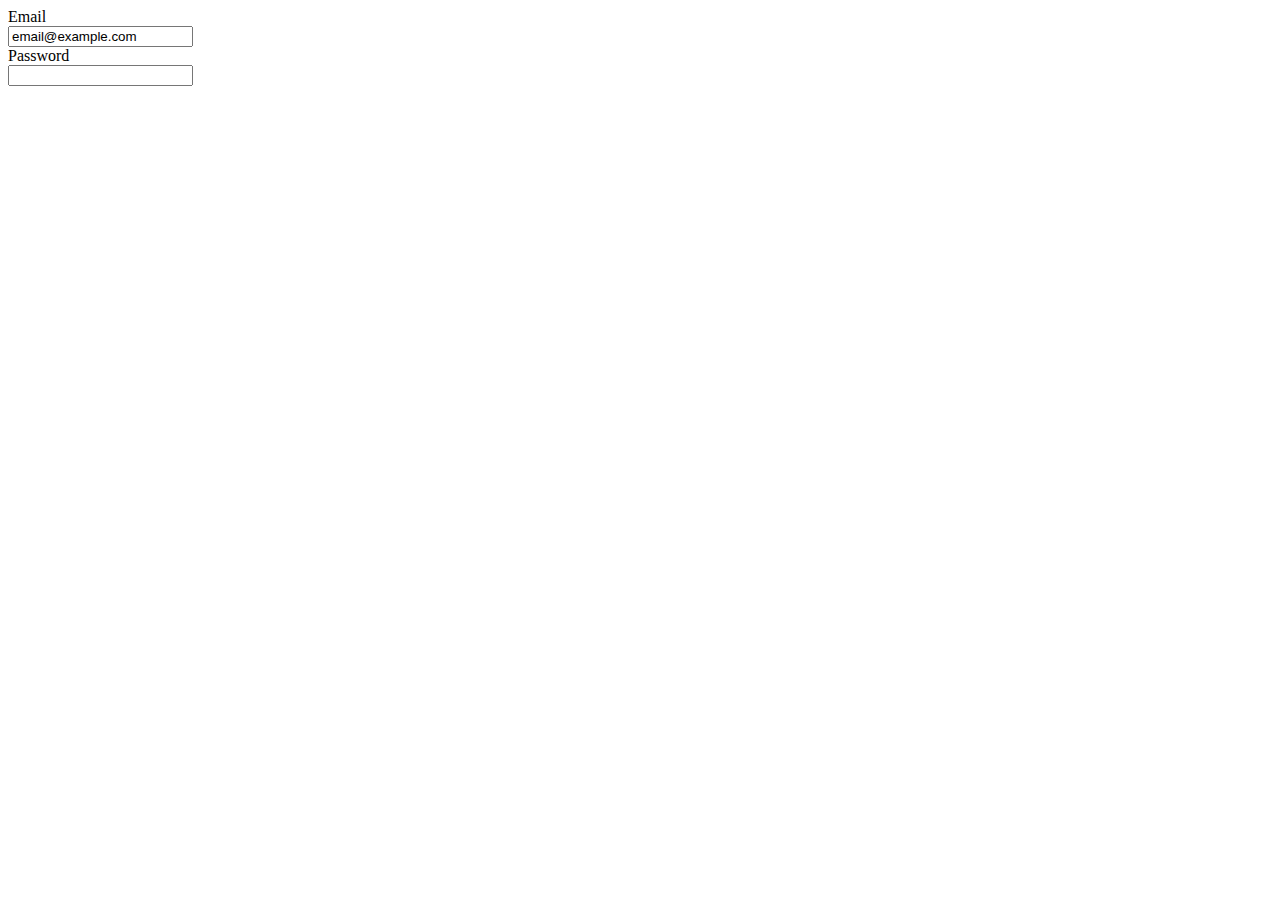
<file: index.html>
<!DOCTYPE html>
<html lang="en">

<head>
    <meta charset="UTF-8">
    <meta name="viewport" content="width=device-width, initial-scale=1.0">
    <title>aula3</title>
</head>
<link href="https://cdn.jsdelivr.net/npm/bootstrap@5.0.2/dist/css/bootstrap.min.css" rel="stylesheet"
    integrity="sha384-EVSTQN3/azprG1Anm3QDgpJLIm9Nao0Yz1ztcQTwFspd3yD65VohhpuuCOmLASjC" crossorigin="anonymous">

<script src="https://cdn.jsdelivr.net/npm/@popperjs/core@2.9.2/dist/umd/popper.min.js"
    integrity="sha384-IQsoLXl5PILFhosVNubq5LC7Qb9DXgDA9i+tQ8Zj3iwWAwPtgFTxbJ8NT4GN1R8p"
    crossorigin="anonymous"></script>
<script src="https://cdn.jsdelivr.net/npm/bootstrap@5.0.2/dist/js/bootstrap.min.js"
    integrity="sha384-cVKIPhGWiC2Al4u+LWgxfKTRIcfu0JTxR+EQDz/bgldoEyl4H0zUF0QKbrJ0EcQF"
    crossorigin="anonymous"></script>

<body>
    <form>
    <div class="mb-3 row">
        <label for="staticEmail" class="col-sm-2 col-form-label">Email</label>
        <div class="col-sm-10">
          <input type="text" readonly class="form-control-plaintext" id="staticEmail" value="email@example.com">
        </div>
      </div>
      <div class="mb-3 row">
        <label for="inputPassword" class="col-sm-2 col-form-label">Password</label>
        <div class="col-sm-10">
          <input type="password" class="form-control" id="inputPassword">
        </div>
      </div>
    </form>
</body>
</html>
</file>
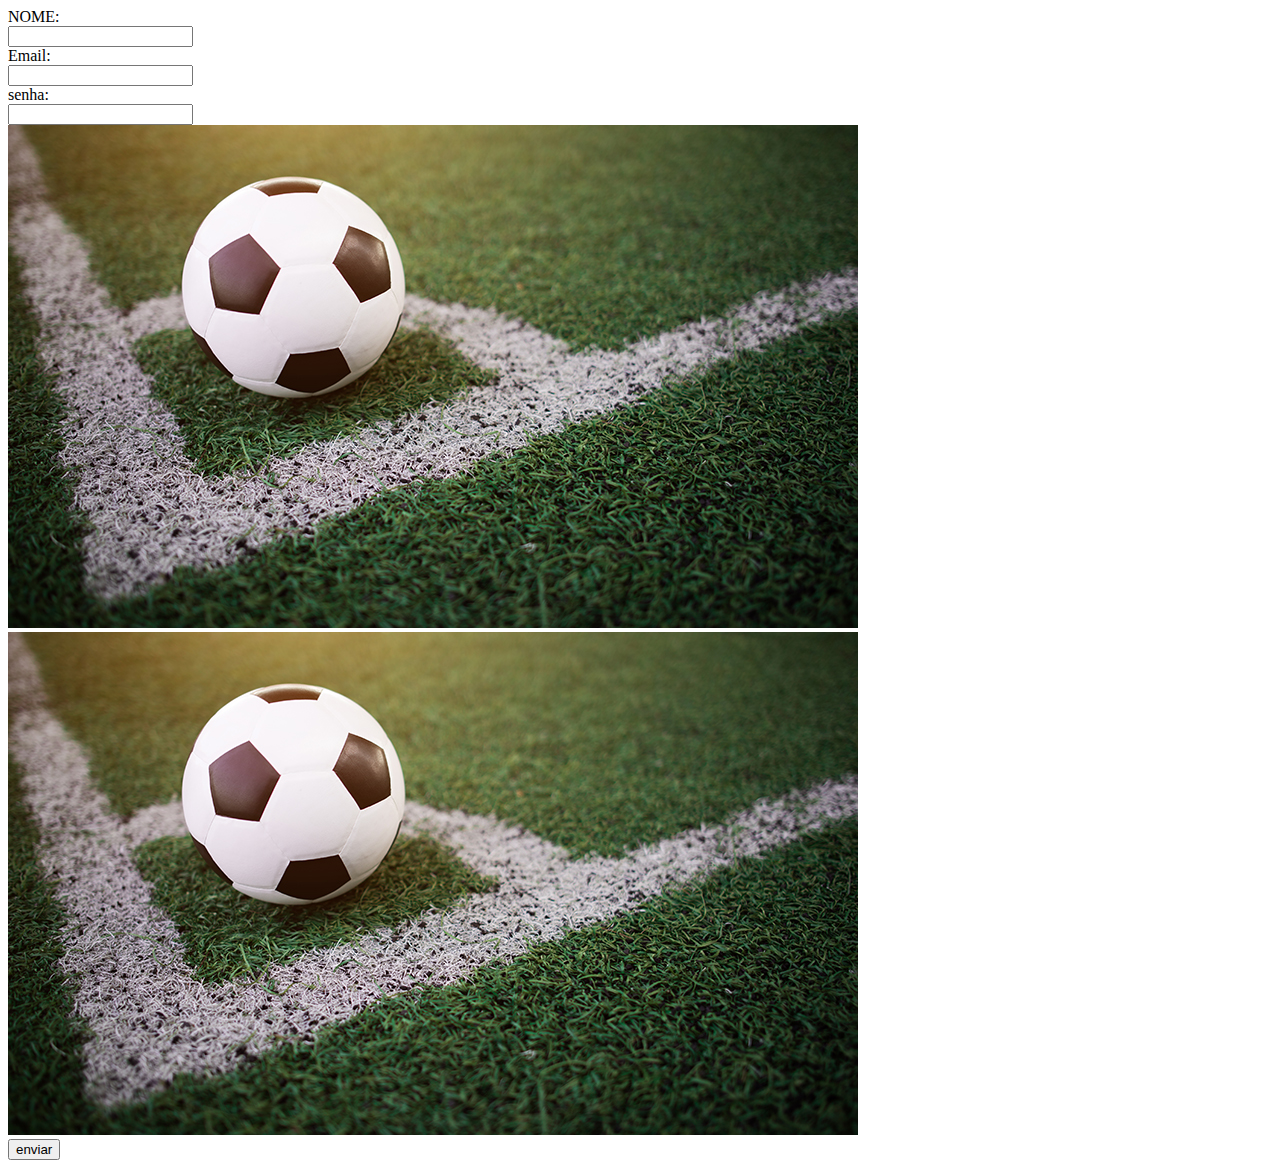
<file: exercicioFormulario.html>
<!DOCTYPE html>
<html lang="en">

<head>
    <meta charset="UTF-8">
    <meta name="viewport" content="width=device-width, initial-scale=1.0">
    <title>Exercicio</title>

    <link href="https://cdn.jsdelivr.net/npm/bootstrap@5.0.2/dist/css/bootstrap.min.css" rel="stylesheet"
        integrity="sha384-EVSTQN3/azprG1Anm3QDgpJLIm9Nao0Yz1ztcQTwFspd3yD65VohhpuuCOmLASjC" crossorigin="anonymous">


</head>

<body>
    <form action="resultadoAtividade.html">
        <div class="mb-3 row">
            <label for="inputnome" class="col-4">
                NOME:
            </label>
            <div class="col-8">
                <input type="text" name="nome" class="form-control" id="inputnome">
            </div>
        </div>





        <div class="mb-3 row">
            <label for="inputemial" class="col-2">
                Email:
            </label>
        </div>
        <div class="col-10">
            <input type="email" name="email" id="inputEmail" class="form-control">
        </div>

        <div class="mb-3 row">
            <label for="inputSenha" class="col-3">senha:</label>
            <div class="col-9">
                <input type="password" name="senha" id="inputSenha" class="form-control">
            </div>

        </div>

        <div class="row">
                <img src="futebol.jpg" alt="bola" class="img img-fluid"
                alt="bola" class="img-fluid">
            </div>
            <div class="row">
                <div class="col-3">
                   <img src="futebol.jpg" alt="bola" class="img-thumbnail">
                </div>
                <div class=""
        </div>

        <input class="form-control" type="submit" value="enviar">
    </form>

    <script src="https://cdn.jsdelivr.net/npm/@popperjs/core@2.9.2/dist/umd/popper.min.js"
        integrity="sha384-IQsoLXl5PILFhosVNubq5LC7Qb9DXgDA9i+tQ8Zj3iwWAwPtgFTxbJ8NT4GN1R8p"
        crossorigin="anonymous"></script>
    <script src="https://cdn.jsdelivr.net/npm/bootstrap@5.0.2/dist/js/bootstrap.min.js"
        integrity="sha384-cVKIPhGWiC2Al4u+LWgxfKTRIcfu0JTxR+EQDz/bgldoEyl4H0zUF0QKbrJ0EcQF"
        crossorigin="anonymous"></script>
</body>

</html>
</file>
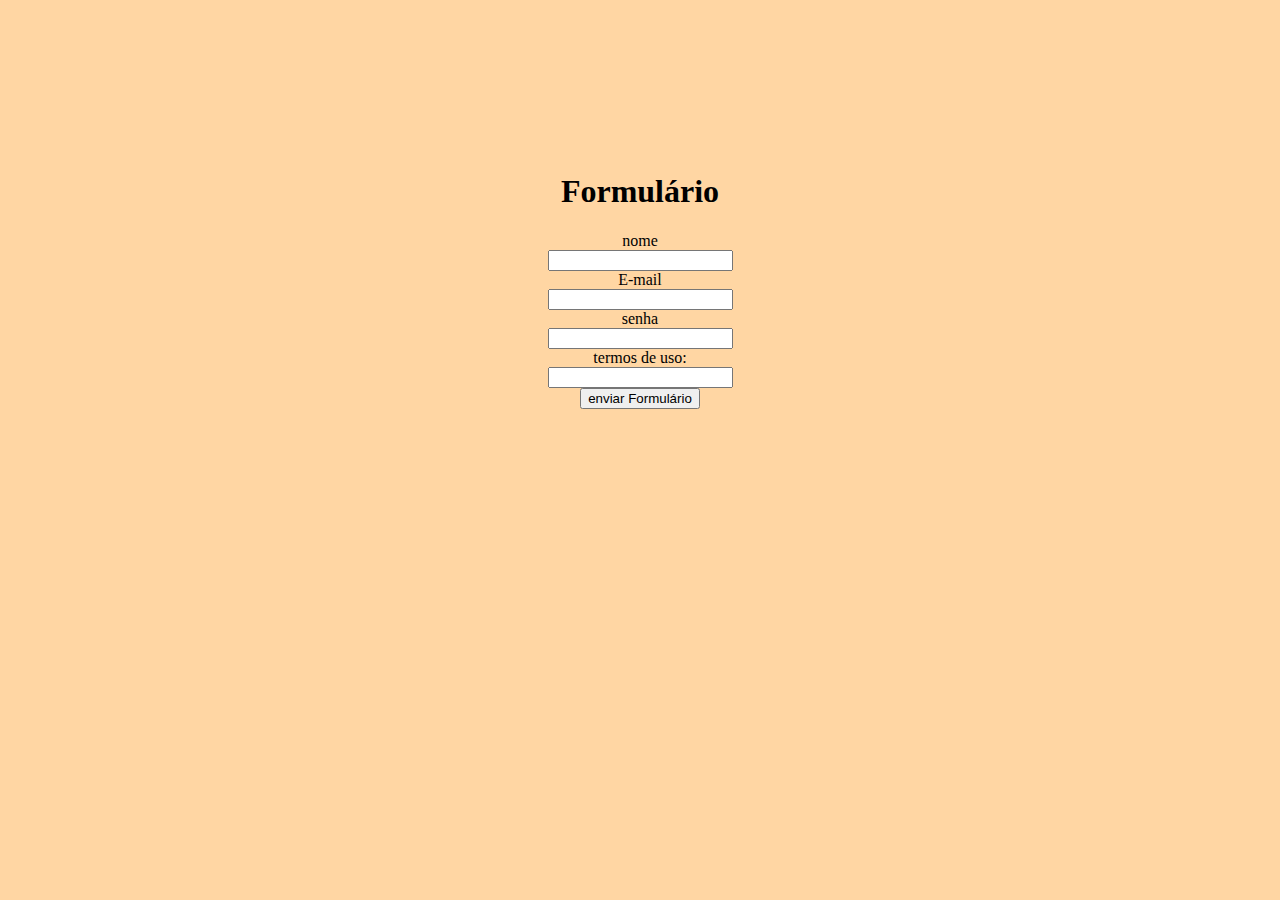
<file: formulario.html>
<!DOCTYPE html>
<html lang="en">
<head>
    <meta charset="UTF-8">
    <meta name="viewport" content="width=device-width, initial-scale=1.0">
    <title>Formulário</title>
    <link rel="stylesheet" href="style.css">
</head>
<body>
    <form class="formúlario">
        <br>
        <br>
        <br>
        <br>
        <br>
        <br>
        <br>
        <br>
        
        <h1 class="form">Formulário</h1>

         <label for="Nome:">nome</label>
         <input type="text" id="nome" name="nome">

         <label for="email">E-mail</label>
         <input type="email" id="email" name="email">

         <label for="senha">senha</label>
         <input type="senha" id="senha" name="senha">

         <label for="termos de uso">termos de uso:</label>
         <input type="termos de uso" id="termos de uso" name="termos de uso">

         <button onclick="window.location" href="dados.html"> enviar Formulário</button>
    </form>
    
</body>
</html>
</file>
<file: style.css>
body {
    background-color: rgb(255, 214, 163);
}

.formúlario {
    display: flex;
    align-items: center;
    flex-direction: column;
}
.form{
    align-items: center;
}
</file>
